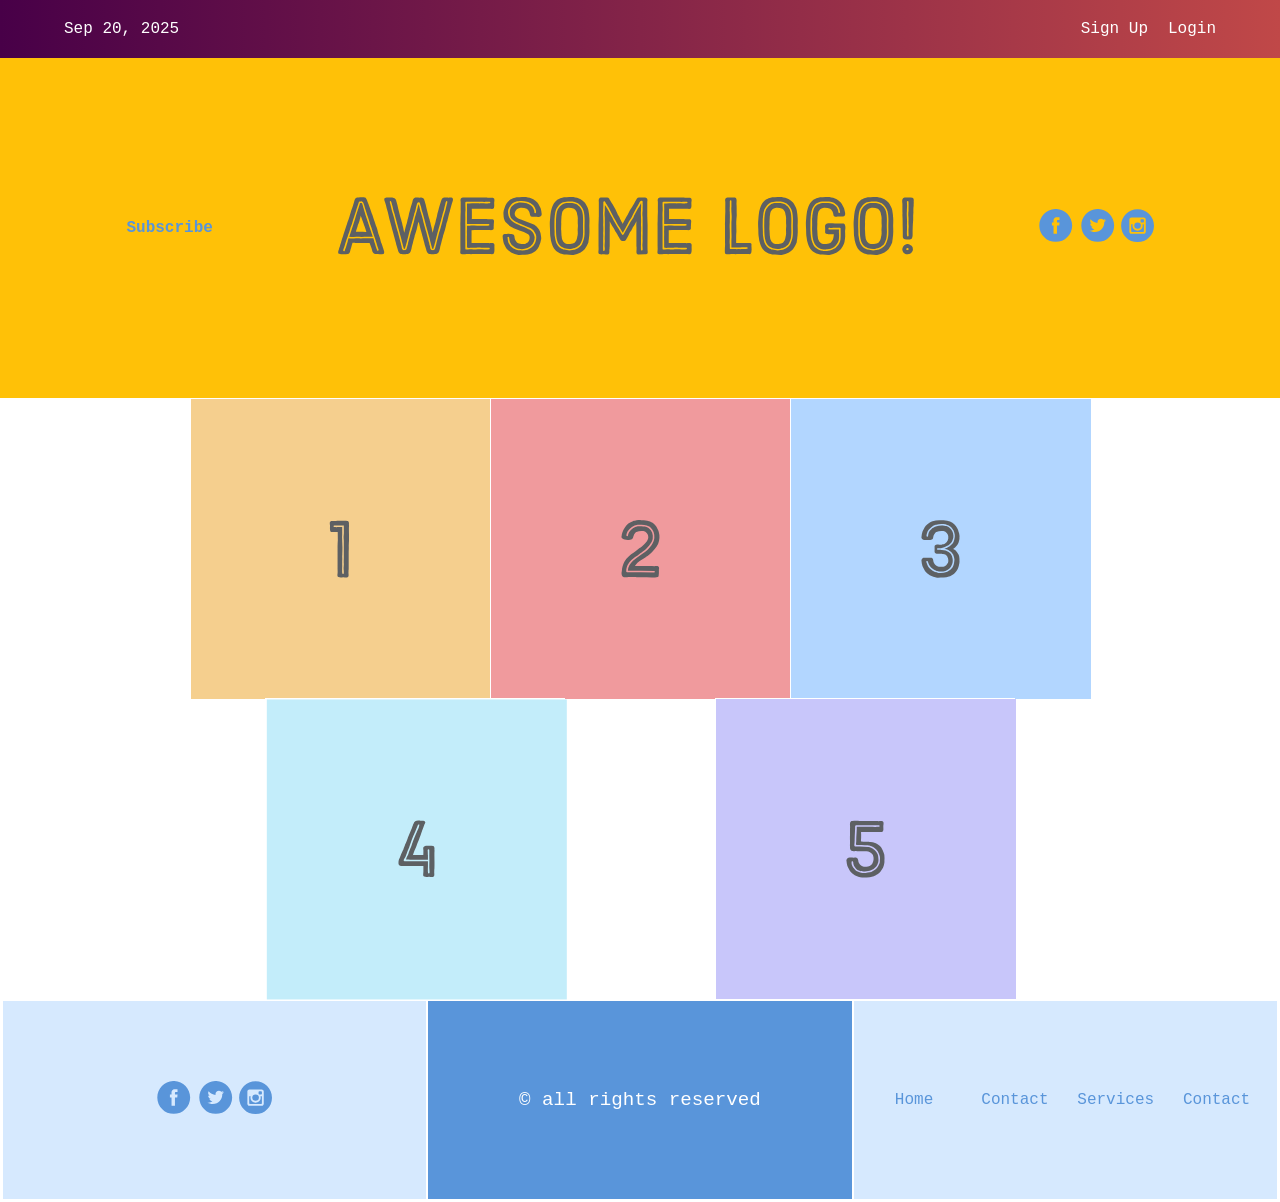
<file: FlexBox-project/index.html>
<!DOCTYPE html>
<html lang="en" translate="no">
  <head>
    <meta charset="UTF-8" />
    <meta name="viewport" content="width=device-width,initial-scale=1" />
    <title>Flexible and Responsive!</title>
    <link rel="stylesheet" href="style/style.css" />
  </head>
  <body>
    <header class="menu-container">
      <nav class="menu">
        <section class="date">Sep 20, 2025</section>

        <section class="account-actions">
          <section class="signup">Sign Up</section>
          <section class="login">Login</section>
        </section>
      </nav>
    </header>

    <header class="header-container">
      <header class="header">
        <section class="subscribe">Subscribe</section>

        <section class="logo">
          <img src="images/awesome-logo.svg" class="header-img" />
        </section>

        <section class="social">
          <img src="images/social-icons.svg" />
        </section>
      </header>
    </header>

    <main class="photo-grid-container">
      <section class="photo-grid">
        <article class="photo-grid-item">
          <img src="images/one.svg" alt="one" title="one" />
        </article>

        <article class="photo-grid-item">
          <img src="images/two.svg" alt="two" title="two" />
        </article>

        <article class="photo-grid-item">
          <img src="images/three.svg" alt="three" title="three" />
        </article>

        <article class="photo-grid-item">
          <img src="images/four.svg" alt="four" title="four" />
        </article>

        <article class="photo-grid-item">
          <img src="images/five.svg" alt="five" title="five" />
        </article>
      </section>
    </main>

    <footer class="footer-container">
      <section class="footer-item footer-one">
        <section class="footer-social">
          <img src="images/social-icons.svg" />
        </section>
      </section>

      <section class="footer-item footer-two">
        &copy; all rights reserved
      </section>

      <section class="footer-item footer-three">
        <ul class="footer-menu">
          <li>Home</li>
          <li>Contact</li>
          <li>Services</li>
          <li>Contact</li>
        </ul>
      </section>
    </footer>
  </body>
</html>
</file>
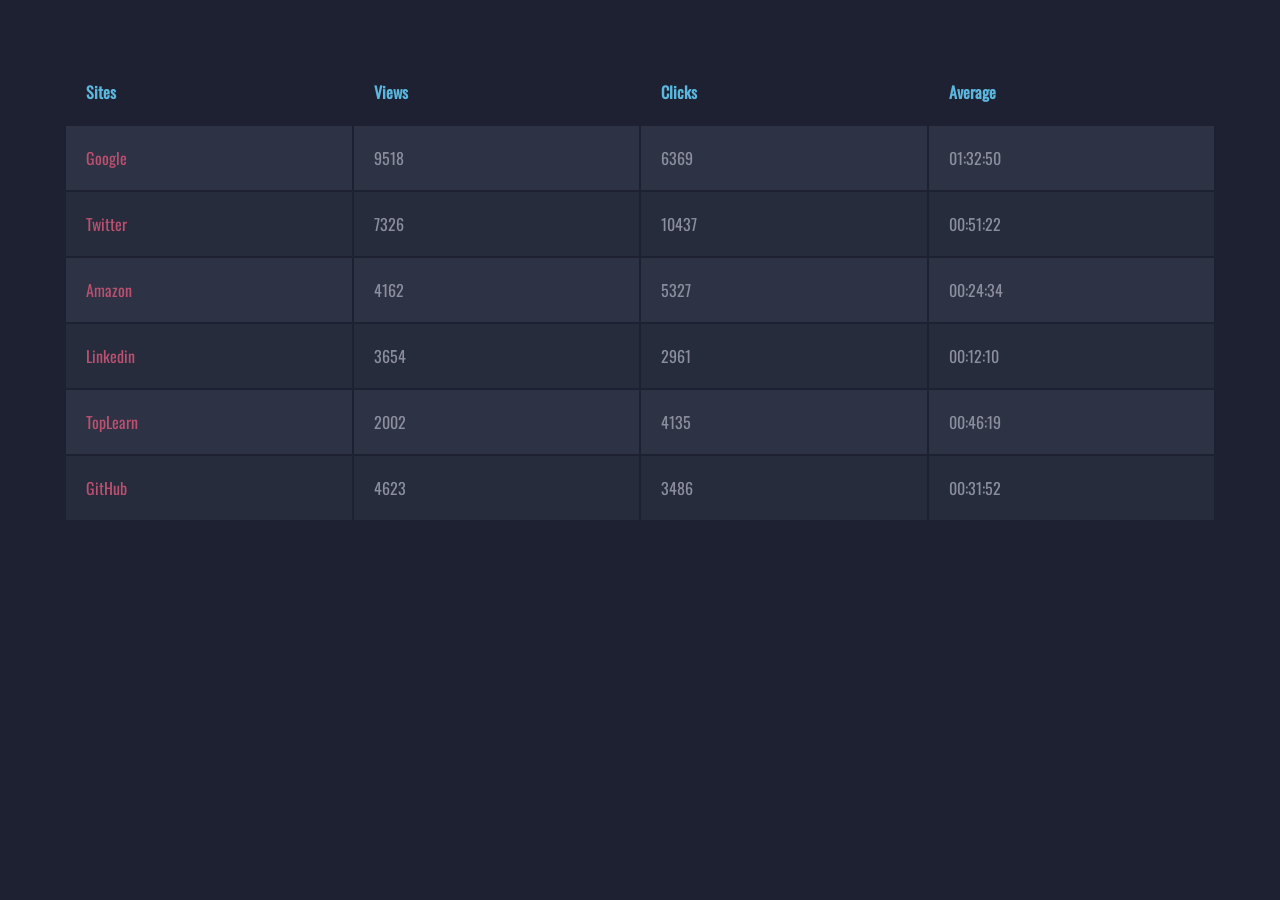
<file: simple_responsive_table/index.html>
<!DOCTYPE html>
<html translate="no">
	<head>
		<meta charset="UTF-8" />
		<meta name="viewport" content="width=device-width, initial-scale=1.0" />
		<title>Index page!</title>
		<link rel="stylesheet" href="style.css" />
	</head>
	<body>
		<div class="container">
			<table>
				<thead>
					<tr>
						<th>Sites</th>
						<th>Views</th>
						<th>Clicks</th>
						<th>Average</th>
					</tr>
				</thead>

				<tbody>
					<tr>
						<td class="sites-col">Google</td>
						<td>9518</td>
						<td>6369</td>
						<td>01:32:50</td>
					</tr>
					<tr>
						<td class="sites-col">Twitter</td>
						<td>7326</td>
						<td>10437</td>
						<td>00:51:22</td>
					</tr>
					<tr>
						<td class="sites-col">Amazon</td>
						<td>4162</td>
						<td>5327</td>
						<td>00:24:34</td>
					</tr>
					<tr>
						<td class="sites-col">Linkedin</td>
						<td>3654</td>
						<td>2961</td>
						<td>00:12:10</td>
					</tr>
					<tr>
						<td class="sites-col">TopLearn</td>
						<td>2002</td>
						<td>4135</td>
						<td>00:46:19</td>
					</tr>
					<tr>
						<td class="sites-col">GitHub</td>
						<td>4623</td>
						<td>3486</td>
						<td>00:31:52</td>
					</tr>
				</tbody>
			</table>
		</div>
	</body>
</html>
</file>
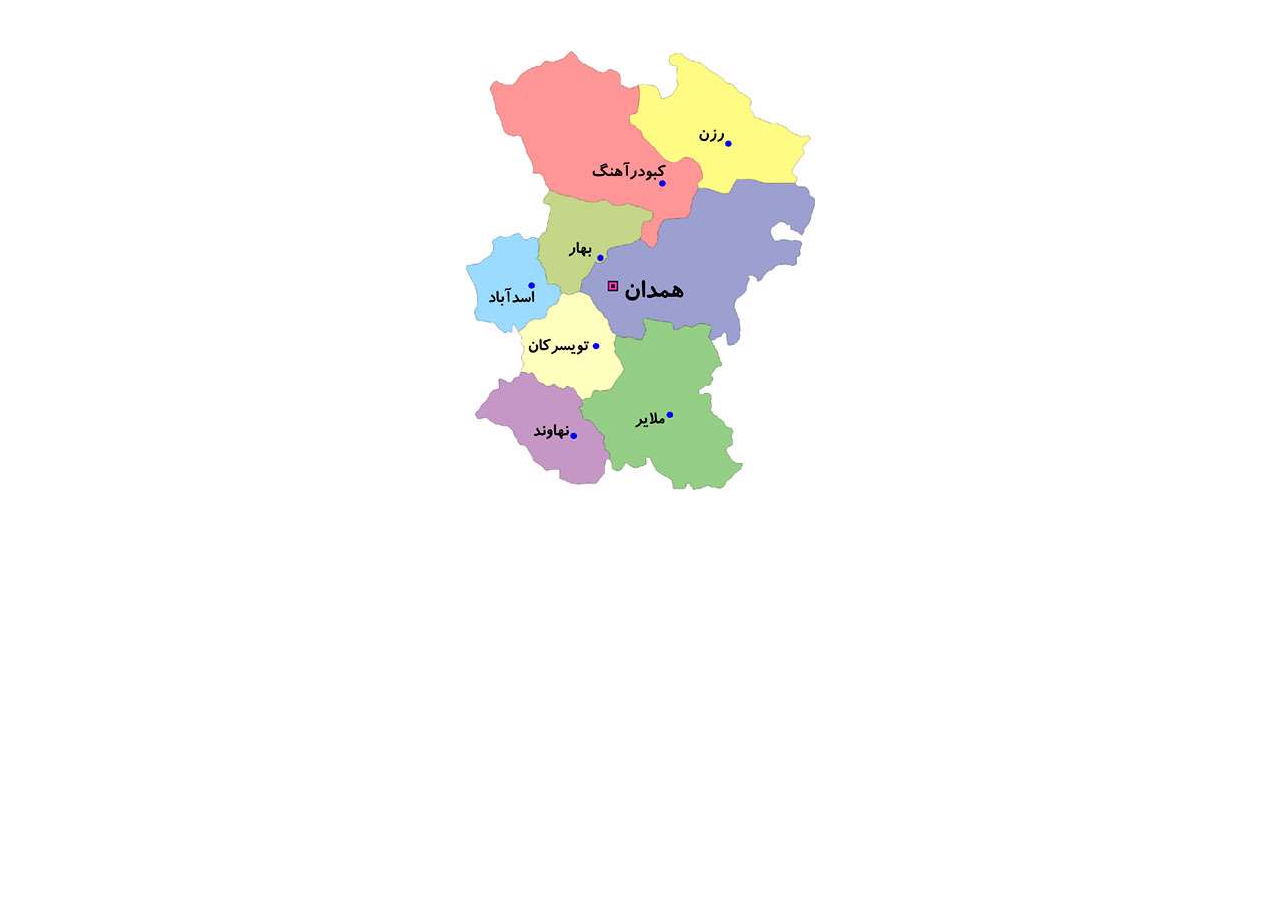
<file: maps-example/index/index.html>
<!DOCTYPE html>
<html lang="en">
	<head>
		<meta charset="UTF-8" />
		<meta name="viewport" content="width=device-width, initial-scale=1.0" />
		<meta http-equiv="X-UA-Compatible" content="ie=edge" />
		<title>me!</title>
		<link rel="stylesheet" href="../style.css" />
	</head>
	<body>
		<img
			src="../images/image.png"
			alt="a simple picture"
			title="نقشه استانهای همدان"
			usemap="#hamedan"
		/>

		<map name="hamedan">
			<area
				shape="rect"
				coords="77,109,226,148"
				href="http://www.kaboodrahang.ir/"
				alt="کبودراهنگ"
				title="کبودراهنگ"
				target="_blank"
			/>

			<area
				shape="rect"
				coords="223,55,291,106"
				href="https://fa.wikipedia.org/wiki/%D8%B1%D8%B2%D9%86"
				alt="رزن"
				title="رزن"
				target="_blank"
			/>

			<area
				shape="rect"
				coords="81,171,137,209"
				href="http://shahrdaribahar.ir/homepage.aspx?site=DouranPortal&tabid=1&lang=fa-IR"
				alt="بهار"
				title="بهار"
				target="_blank"
			/>

			<area
				shape="rect"
				coords="136,208,270,258"
				href="https://www.ostan-hm.ir/"
				alt="همدان"
				title="همدان"
				target="_blank"
			/>

			<area
				shape="rect"
				coords="20,210,74,266"
				href="https://fa.wikipedia.org/wiki/%D8%A7%D8%B3%D8%AF%D8%A2%D8%A8%D8%A7%D8%AF_(%D9%87%D9%85%D8%AF%D8%A7%D9%86)"
				alt="اسدآباد"
				title="اسدآباد"
				target="_blank"
			/>

			<area
				shape="rect"
				coords="58,275,146,322"
				href="https://fa.wikipedia.org/wiki/%D8%AA%D9%88%DB%8C%D8%B3%D8%B1%DA%A9%D8%A7%D9%86"
				alt="تویسرکان"
				title="تویسرکان"
				target="_blank"
			/>

			<area
				shape="rect"
				coords="143,336,240,405"
				href="https://malayer.ir/"
				alt="ملایر"
				title="ملایر"
				target="_blank"
			/>

			<area
				shape="rect"
				coords="65,343,112,412"
				href="http://www.nahavand.org/"
				alt="نهاوند"
				title="نهاوند"
				target="_blank"
			/>
		</map>
	</body>
</html>
</file>
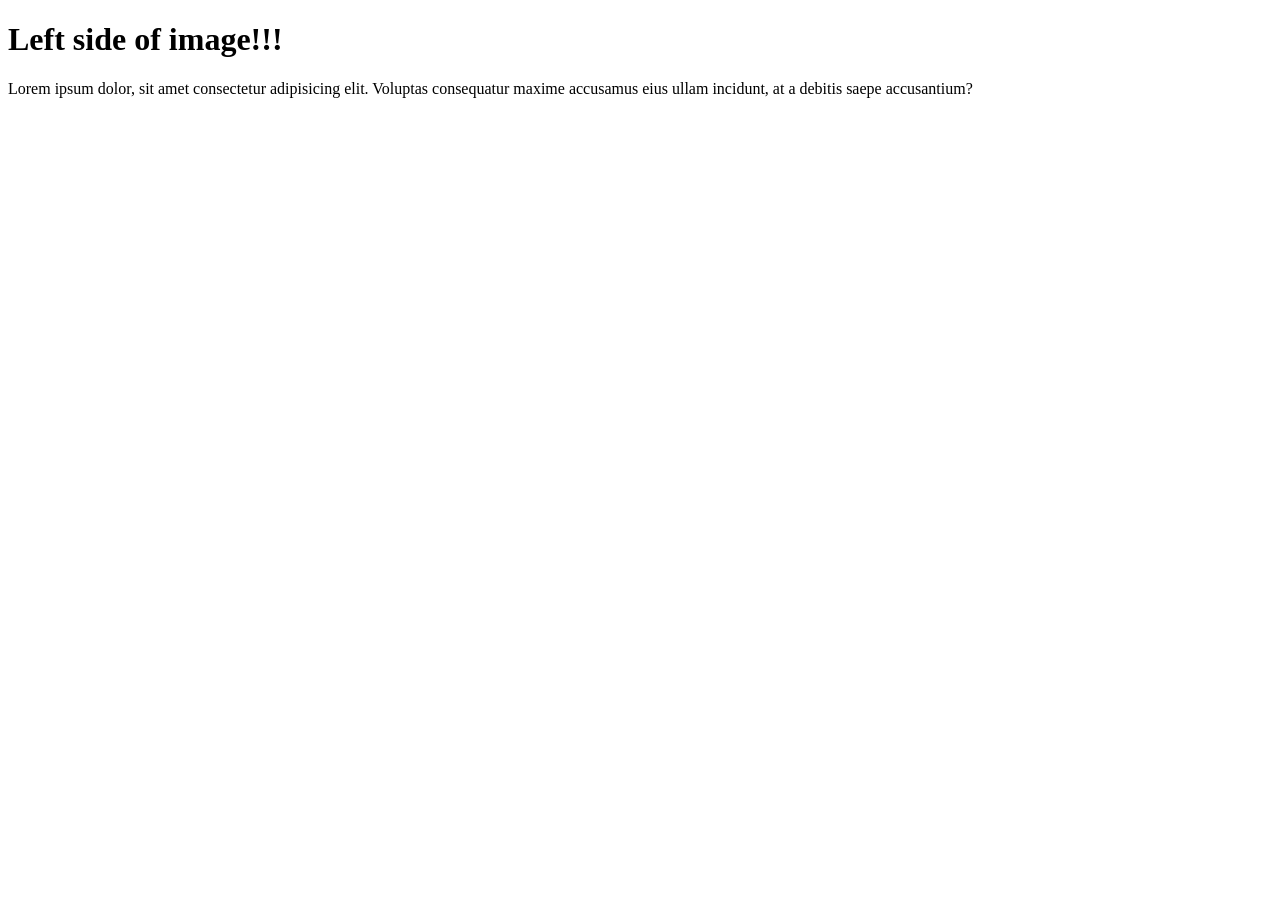
<file: maps-example/sides/left.html>
<!DOCTYPE html>
<html lang="en">
<head>
    <meta charset="UTF-8">
    <meta name="viewport" content="width=device-width, initial-scale=1.0">
    <title>Left</title>
</head>
<body>
    <h1>Left side of image!!!</h1>
    <p>Lorem ipsum dolor, sit amet consectetur adipisicing elit. Voluptas consequatur maxime accusamus eius ullam incidunt, at a debitis saepe accusantium?</p>
</body>
</html>
</file>
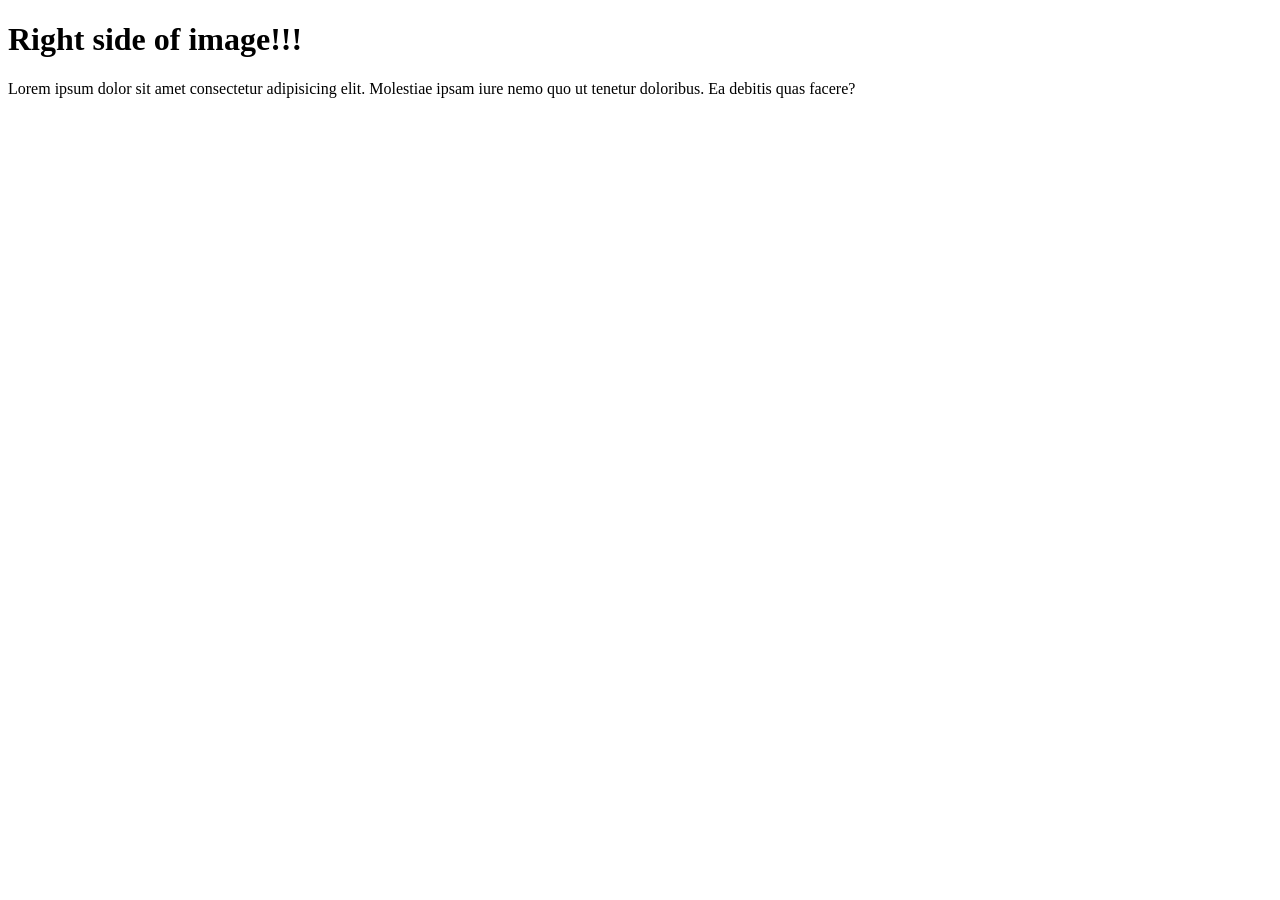
<file: maps-example/sides/right.html>
<!DOCTYPE html>
<html lang="en">
<head>
    <meta charset="UTF-8">
    <meta name="viewport" content="width=device-width, initial-scale=1.0">
    <title>Right</title>
</head>
<body>
    <h1>Right side of image!!!</h1>
    <p>Lorem ipsum dolor sit amet consectetur adipisicing elit. Molestiae ipsam iure nemo quo ut tenetur doloribus. Ea debitis quas facere?</p>
</body>
</html>
</file>
<file: FlexBox-project/style/style.css>
* {
  margin: 0;
  padding: 0;
  box-sizing: border-box;
}

body {
  font-family: "Courier New", Courier, monospace;
}

.menu-container {
  color: #fff;
  background: linear-gradient(to right, #480048, #c04848);
  padding: 20px 0;
  display: flex;
  justify-content: center;
}

.menu {
  flex-basis: 90%;
  display: flex;
  justify-content: space-between;
}

.account-actions {
  display: flex;
  column-gap: 20px;
}

.header-container {
  display: flex;
  justify-content: center;
  padding: 20px 0;
  color: #5995da;
  background: #ffc107;
  font-weight: bold;
}

.header {
  flex-basis: 90%;
  height: 300px;
  display: flex;
  justify-content: space-around;
  align-items: center;
  flex-wrap: wrap;
}

.header-img {
  width: 100%;
}

.logo {
  flex-basis: 50%;
}

.photo-grid-container {
  display: flex;
  justify-content: center;
}

.photo-grid {
  width: 900px;
  display: flex;
  justify-content: space-around;
  flex-wrap: wrap;
}

.photo-grid-item {
  border: 1px solid white;
  width: 300px;
  height: 300px;
}

.footer-container {
  border: 2px solid white;
  display: flex;
  justify-content: space-between;
}

.footer-item {
  border: 1px solid white;
  background: #5995da;
  height: 200px;
  flex: 1;
}

.footer-social img {
  width: 100%;
}

.footer-one,
.footer-three {
  background: #d6e9fe;
  width: 25%;
  display: flex;
  align-items: center;
  justify-content: center;
}

.footer-menu {
  width: 100%;
  color: #5995da;
  cursor: pointer;
  list-style-type: none;
  display: flex;
  justify-content: space-around;
  flex-wrap: wrap;
  padding: 10px;
}

.footer-menu li {
  flex-basis: 20%;
  text-align: center;
}

.footer-two {
  color: #fff;
  font-size: 1.2rem;
  display: flex;
  justify-content: center;
  align-items: center;
}

@media only screen and (max-width: 992px) {
  .header {
    flex-direction: column;
  }

  .footer-container {
    flex-direction: column;
  }

  .footer-item {
    flex-basis: auto;
    width: 100%;
  }
}

@media screen and (max-width: 576px) {
  .footer-menu {
    height: 100%;
    align-items: center;
  }

  .footer-menu > li {
    flex-basis: 100%;
  }

  .menu {
    flex-direction: column;
    row-gap: 20px;
  }

  .account-actions {
    flex-direction: column;
    row-gap: 20px;
  }
}
</file>
<file: simple_responsive_table/style.css>
@import url("import_font.css");

body {
	background-color: #1d2132;
	font-family: Oswald;
}

div.container {
	overflow-x: auto;
}

table {
	width: 90vw;
	min-width: 500px;
	max-width: 1200px;
	margin: 50px auto;
	table-layout: fixed;
}

th {
	color: #5bb7dd;
}

td {
	color: #8c8e9e;
}

th,
td {
	padding: 20px;
	text-align: left;
}

td.sites-col {
	color: #bd5070;
}

td:hover {
	background-color: #fdff42;
	color: #282805;
	border-left: 5px groove #767828;
	border-bottom: 3px groove #767828;
	border-top-left-radius: 10px;
	font-weight: bold;
}

tbody tr:nth-child(odd) {
	background-color: #2d3345;
}

tbody tr:nth-child(even) {
	background-color: #262c3c;
}

tbody tr:hover {
	background-color: #3e4247;
}
</file>
<file: maps-example/style.css>
img {
    margin-left: auto;
    margin-right: auto;
    display: block;
    margin-top: 50px;
}
</file>
